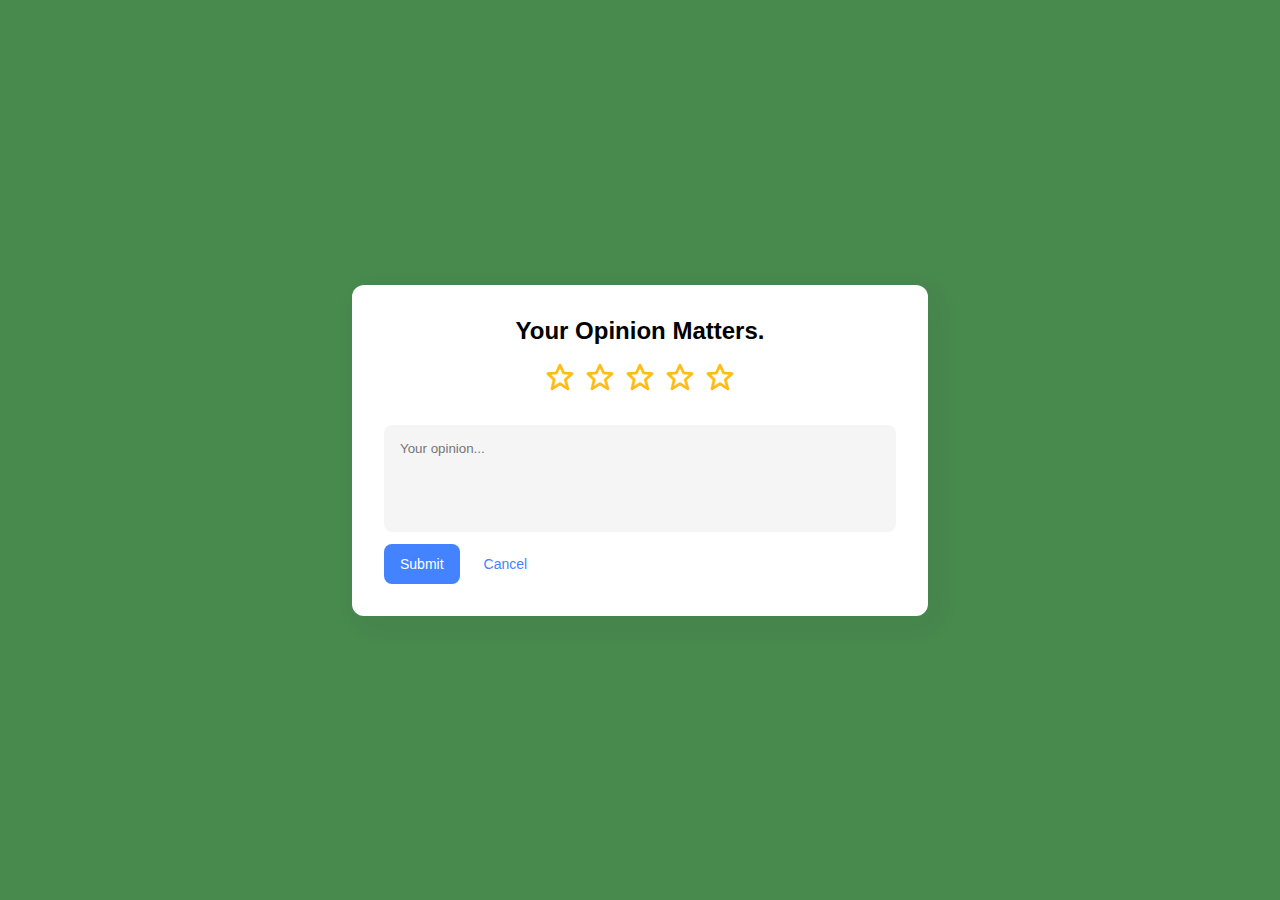
<file: index.html>
<!DOCTYPE html>
<html lang="en">
<head>
    <meta charset="UTF-8">
    <meta name="viewport" content="width=device-width, initial-scale=1.0">
    <link href='https://unpkg.com/boxicons@2.1.4/css/boxicons.min.css' rel='stylesheet'>
    <meta http-equiv="X-UA-compatible" content="IE=edge">
    <title>Star Rating</title>
    <link rel="stylesheet" href="index.css">
</head>
<body>
    <div class="wrapper">
        <h3>Your Opinion Matters.</h3>
        <form id="ratingForm">
            <div class="Rating" id="ratingStars">
                <input type="hidden" name="Rating" id="ratingValue">
                <i class='bx bx-star star' data-value="1"></i>
                <i class='bx bx-star star' data-value="2"></i>
                <i class='bx bx-star star' data-value="3"></i>
                <i class='bx bx-star star' data-value="4"></i>
                <i class='bx bx-star star' data-value="5"></i>
            </div>
            <textarea name="opinion" id="opinion" cols="30" rows="5" placeholder="Your opinion..."></textarea>
            <div class="btn-group">
                <button type="submit" class="btn submit">Submit</button>
                <button type="button" class="btn cancel">Cancel</button>
            </div>
        </form>
        <div id="thankYouMessage" class="hidden">Thank you for your review!</div>
    </div>

    <script src="rev.js"></script>
</body>
</html>
</file>
<file: index.css>
@import url('https://fonts.googleapis.com/css2?family=Roboto:wght@700&display=swap');
*{
    margin: 0;
    padding: 0;
    box-sizing: border-box;
    font-family: 'poppins',sans-serif;

}
:root{
    --yellow:#FFBD13;
    --blue:#4383FF;
    --blue-d-1:#3278FF;
    --light:#F5F5F5;
    --grey:#AAA;
    --white:#FFF;
    --shadow:8px 8px 30px rgba(0,0,0,.05);


}
body{
    background: var(--light);
    display: flex;
    justify-content: center;
    align-items: center;
    min-height: 100vh;
    background-color: #48894e;
}

.wrapper{
    background: var(--white);
    padding: 2rem;
    max-width: 576px;
    width: 100%;
    border-radius:.75rem;
    box-shadow: var(--shadow);
    text-align: center;

}
.wrapper h3{
    font-size: 1.5rem;
    font-weight: 600;
    margin-bottom: 1rem;

}
.Rating{
    display: flex;
    justify-content: center;
    align-items: center;
    grid-gap:.5rem;
    font-size: 2rem;
    color: var(--yellow);
    margin-bottom: 2rem;
}
.Rating.star{
    cursor: pointer;
}
.Rating.star.active{
    opacity: 0;
    animation: animate.5e calc(var(--i))ease-in-out forwards;
}
@keyframes animate{
    0%{
        opacity: 0;
        transform: scale(1);
    }
    50%{
        opacity: 1;
        transform: scale(1.2);
    }
    100%{
        opacity: 1;
        transform: scale(1);
    }
}
.Rating.star:hover{
    transform: scale(1.1);
}

textarea{
    width: 100%;
    background: var(--light);
    padding: 1rem;
    border-radius: .5rem;
    border: none;
    outline: none;
    resize: none;
    margin-bottom: .5rem;


}
.btn-group{
    display: flex;
    grid-gap:.5rem;
    align-items: center;

}
.btn-group .btn{
    padding: .75rem 1rem;
    border-radius: .5rem;
    border: none;
    outline: none;
    cursor: pointer;
    font-size: .875rem;
    font-weight: 500;

}
.btn-group .btn.submit{
    background:var(--blue);
    color: var(--white);

}
.btn-group .btn.submit:hover{
    background: var(--blue-d-1);
}
.btn-group .btn.cancel{
    background: var(--white);
    color: var(--blue);


}
.btn-group .btn.cancel:hover{
    background: var(--light);
}
body {
    font-family: Arial, sans-serif;
    display: flex;
    justify-content: center;
    align-items: center;
    height: 100vh;
    margin: 0;
}

.wrapper {
    text-align: center;
}

.Rating {
    font-size: 2rem;
}

.Rating .bx-star {
    cursor: pointer;
    transition: color 0.3s ease;
}

.Rating .bx-star:hover,
.Rating .bx-star.active {
    color: #00ff4c; /* Change to your desired star color on hover or when selected */
}

.hidden {
    display: none;
}
</file>
